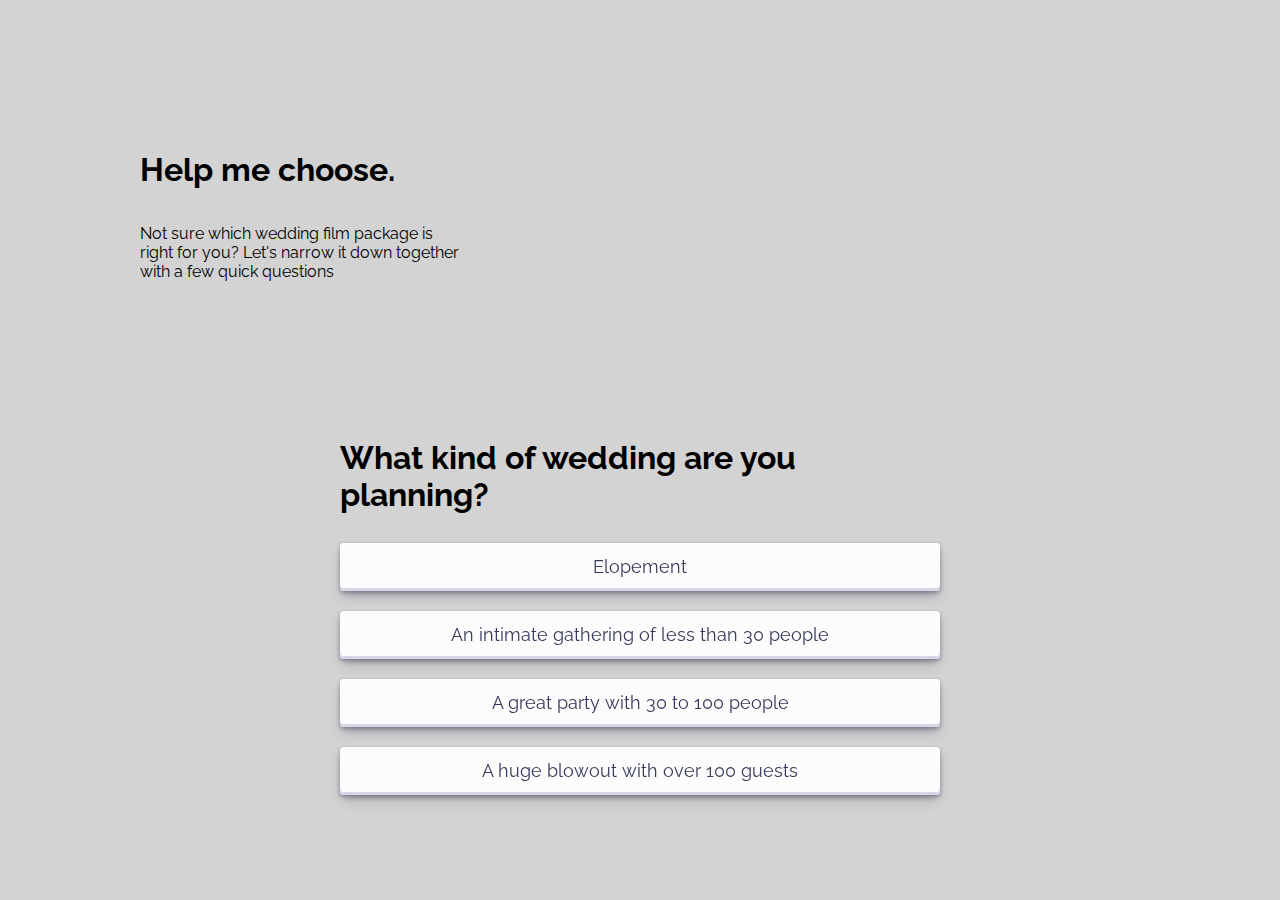
<file: index.html>
<!DOCTYPE html>
<html lang="en">
  <head>
    <meta charset="UTF-8" />
    <meta name="viewport" content="width=device-width, initial-scale=1.0" />
    <title>Pricing Calculator</title>
    <link rel="stylesheet" href="./styles/main.css" />
    <link
      rel="stylesheet"
      href="https://fonts.googleapis.com/css?family=Raleway"
    />
  </head>
  <body>
    <div class="content">
      <div class="text-column">
        <h1>Help me choose.</h1>
        <p>
          Not sure which wedding film package is right for you? Let's narrow it
          down together with a few quick questions
        </p>
      </div>
      <div
        class="video-column"
        style="padding: 41.89% 0 0 0; position: relative"
      >
        <iframe
          src="https://player.vimeo.com/video/879979895?h=67fda14766&background=1&amp;badge=0&amp;autopause=0&amp;player_id=0&amp;app_id=58479"
          frameborder="0"
          allow="autoplay; fullscreen; picture-in-picture"
          allowfullscreen
          style="position: absolute; top: 0; left: 0; width: 100%; height: 100%"
          title="Rowan%20Strang%20%7C%20Wedding%20Filmmaker!!%20on%20Vimeo"
        ></iframe>
      </div>
    </div>
    <div class="question">
      <h1 id="questionText"></h1>
      <div id="options"></div>
    </div>
    <div class="continue"></div>
    <div id="continueButton">
      <!-- <button class="button-continue" role="button">Continue</button> -->
    </div>
    <script type="module" src="./brain.js"></script>
  </body>
</html>

<!-- <button class="button-30" role="button">
  a Short Highlights set to music
</button>
<button class="button-30" role="button">
  A longer detailed film that
</button> -->
</file>
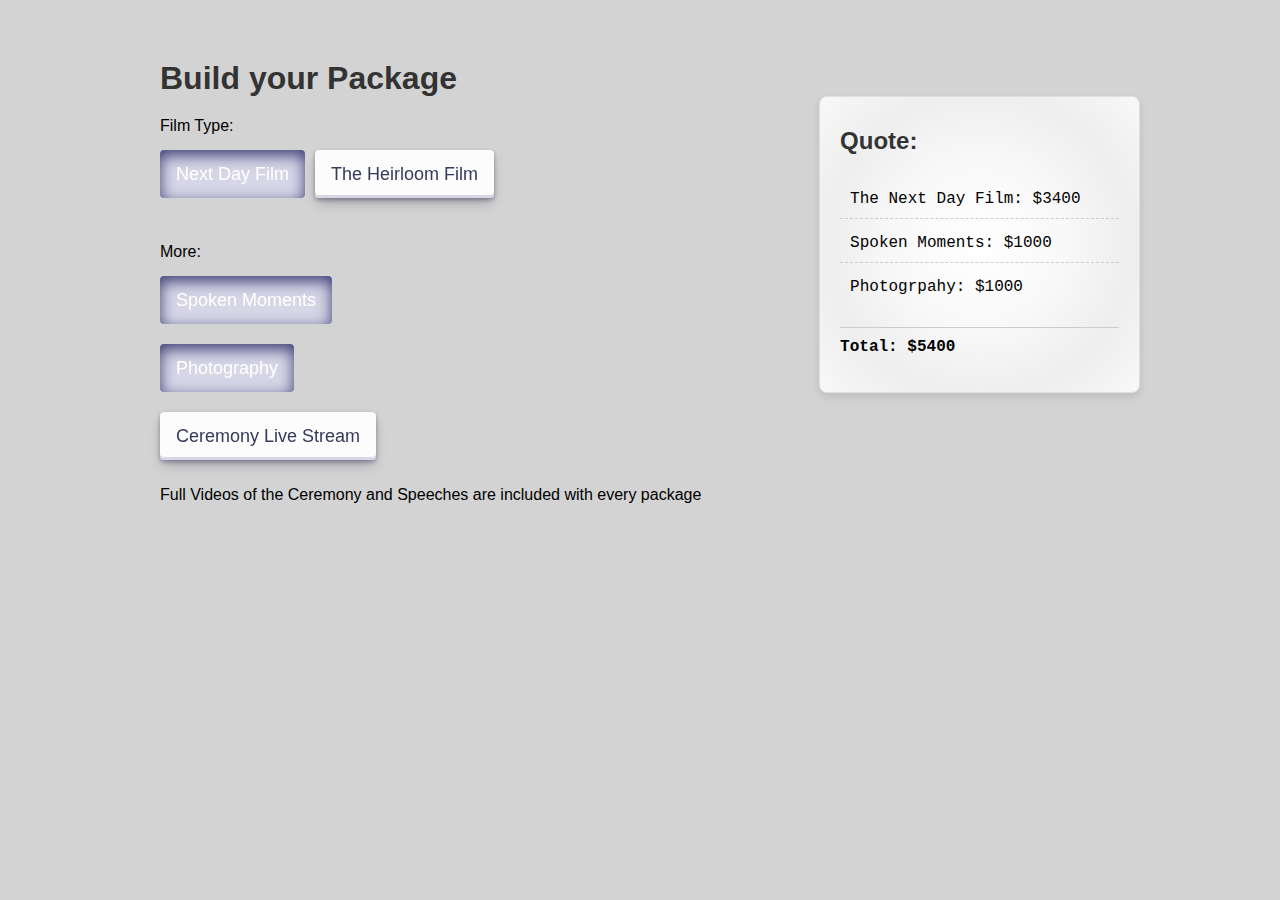
<file: quote.html>
<!DOCTYPE html>
<html lang="en">
  <head>
    <meta charset="UTF-8" />
    <meta name="viewport" content="width=device-width, initial-scale=1.0" />
    <title>Package Builder</title>
    <link rel="stylesheet" href="./styles/quote.css" />
  </head>
  <body>
    <div class="container">
      <div class="package-builder">
        <h1>Build your Package</h1>
        <div class="film-type">
          <label>Film Type:</label>
          <div class="buttons">
            <button id="nextDayFilm" class="button-30">Next Day Film</button>
            <button id="heirloomFilm" class="button-30">
              The Heirloom Film
            </button>
          </div>
        </div>
        <div class="extras">
          <label>More:</label>
          <div class="buttons">
            <button id="spokenMoments" class="button-30">Spoken Moments</button>
            <button id="photography" class="button-30">Photography</button>
            <button id="liveStream" class="button-30">
              Ceremony Live Stream
            </button>
          </div>
        </div>
        <p>
          Full Videos of the Ceremony and Speeches are included with every
          package
        </p>
      </div>
      <div class="quote">
        <h2>Quote:</h2>
        <ul>
          <li>Next Day Film: $3400</li>
          <li>Photography: $1000</li>
          <!-- <li>Item: $200</li>
          <li>Item: $300</li> -->
        </ul>
        <p id="total">Total: $1000</p>
      </div>
    </div>
    <script type="module" src="./calculator.js"></script>
  </body>
</html>
</file>
<file: styles/main.css>
body,
h1,
h2 {
  padding: 0;
  margin: 0;
  margin-top: 10px;
  margin-bottom: 20px;
  font-family: 'Raleway', sans-serif;
  /* max-width: 1000px; */
}

body {
  align-items: center; /* Centers vertically */
  background-color: lightgrey; /* Sets background color */
}

/* CSS */
.button-continue,
.button-30 {
  align-items: center;
  appearance: none;
  background-color: #fcfcfd;
  border-radius: 4px;
  border-width: 0;
  box-shadow: rgba(45, 35, 66, 0.4) 0 2px 4px,
    rgba(45, 35, 66, 0.3) 0 7px 13px -3px, #d6d6e7 0 -3px 0 inset;
  box-sizing: border-box;
  color: #36395a;
  cursor: pointer;
  display: inline-flex;
  font-family: 'Raleway', sans-serif;
  height: 48px;
  justify-content: center;
  line-height: 1;
  list-style: none;
  overflow: hidden;
  padding-left: 16px;
  padding-right: 16px;
  position: relative;
  text-align: left;
  text-decoration: none;
  transition: box-shadow 0.15s, transform 0.15s;
  user-select: none;
  -webkit-user-select: none;
  touch-action: manipulation;
  white-space: nowrap;
  will-change: box-shadow, transform;
  font-size: 18px;
  margin: 10px 0;
}
.button-continue {
  background-color: #fcfcfd;
  border-radius: 4px;
  border-width: 0;
  box-shadow: rgba(45, 35, 66, 0.4) 0 2px 4px,
    rgba(45, 35, 66, 0.3) 0 7px 13px -3px, #d6d6e7 0 -3px 0 inset;
  box-sizing: border-box;
  color: #36395a;
  cursor: pointer;
}
.button-continue:focus,
.button-30:focus {
  box-shadow: #d6d6e7 0 0 0 1.5px inset, rgba(45, 35, 66, 0.4) 0 2px 4px,
    rgba(45, 35, 66, 0.3) 0 7px 13px -3px, #d6d6e7 0 -3px 0 inset;
}
.button-continue:hover,
.button-30:hover {
  box-shadow: rgba(45, 35, 66, 0.4) 0 4px 8px,
    rgba(45, 35, 66, 0.3) 0 7px 13px -3px, #d6d6e7 0 -3px 0 inset;
  transform: translateY(-2px);
}
.button-continue:active,
.button-30:active {
  box-shadow: #3a3a72 0 3px 7px inset;
  transform: translateY(2px);
}
.button-continue.active,
.button-30.active {
  background-color: #d6d6e7; /* Change to a different background color */
  color: #fff; /* Change text color for better contrast */
  box-shadow: #3a3a72 0 5px 15px inset; /* More pronounced inset shadow */
}
.content {
  display: flex; /* Enables flexbox layout */
  justify-content: center; /* Centers content horizontally*/
  align-items: center; /* Centers content vertically */
  width: 100%; /* Ensures the container takes full width */
  max-width: 1000px; /* Maximum width of the content area */
  margin: auto; /* Auto margins for horizontal centering
  height: 100vh; /* Takes at least the full height of the viewport */
}

.text-column {
  flex: 1; /* Allocates 1/3 of the space to the text-column */
  display: flex; /* Ensures the text-column is also a flex container */
  flex-direction: column; /* Aligns children (h1, h2) in a column */
  justify-content: center; /* Centers them vertically in the middle of the column */
  align-items: flex-start; /* Aligns text to the left within the column */
  padding-right: 20px; /* Optional: Adds spacing between text and video */
  text-align: left; /* Ensures text within the column is aligned to the left */
}

.video-column {
  flex: 2; /* Allocates 2/3 of the space to the video-column */
  position: relative; /* Position relative for positioning the iframe absolutely */
}

iframe {
  position: absolute; /* Absolute positioning relative to its parent */
  top: 0; /* Aligns at the top of its container */
  left: 0; /* Aligns to the left of its container */
  width: 100%; /* Full width of the container */
  height: 100%; /* Full height of the container */
  border-radius: 40px; /* Apply rounded corners */
  overflow: hidden; /* Ensure nested content respects border radius */
}

.question {
  display: flex; /* Corrected 'flexbox' to 'flex' */
  flex-direction: column; /* Stacks flex items vertically */
  width: 100%; /* Ensures the container takes full width */
  max-width: 600px; /* Maximum width of the content area */
  margin: auto; /* Auto margins for horizontal centering */
}

#continueButton {
  display: flex;
  flex-direction: column;
  justify-content: center;
  align-items: center;
  width: 100%;
  margin-top: 25px;
}

#options {
  display: flex;
  flex-direction: column; /* Stacks child elements (buttons) vertically */
}
</file>
<file: styles/quote.css>
body,
h1,
h2 {
  padding: 0;
  margin: 0;
  margin-top: 10px;
  margin-bottom: 20px;
  font-family: 'Raleway', sans-serif;
  /* max-width: 1000px; */
}

body {
  align-items: center; /* Centers vertically */
  background-color: lightgrey; /* Sets background color */
}

/* CSS */
.button-continue,
.button-30 {
  align-items: center;
  appearance: none;
  background-color: #fcfcfd;
  border-radius: 4px;
  border-width: 0;
  box-shadow: rgba(45, 35, 66, 0.4) 0 2px 4px,
    rgba(45, 35, 66, 0.3) 0 7px 13px -3px, #d6d6e7 0 -3px 0 inset;
  box-sizing: border-box;
  color: #36395a;
  cursor: pointer;
  display: inline-flex;
  font-family: 'Raleway', sans-serif;
  height: 48px;
  justify-content: center;
  line-height: 1;
  list-style: none;
  overflow: hidden;
  padding-left: 16px;
  padding-right: 16px;
  position: relative;
  text-align: left;
  text-decoration: none;
  transition: box-shadow 0.15s, transform 0.15s;
  user-select: none;
  -webkit-user-select: none;
  touch-action: manipulation;
  white-space: nowrap;
  will-change: box-shadow, transform;
  font-size: 18px;
  margin: 10px 0;
}
.button-continue {
  background-color: #fcfcfd;
  border-radius: 4px;
  border-width: 0;
  box-shadow: rgba(45, 35, 66, 0.4) 0 2px 4px,
    rgba(45, 35, 66, 0.3) 0 7px 13px -3px, #d6d6e7 0 -3px 0 inset;
  box-sizing: border-box;
  color: #36395a;
  cursor: pointer;
}
.button-continue:focus,
.button-30:focus {
  box-shadow: #d6d6e7 0 0 0 1.5px inset, rgba(45, 35, 66, 0.4) 0 2px 4px,
    rgba(45, 35, 66, 0.3) 0 7px 13px -3px, #d6d6e7 0 -3px 0 inset;
}
.button-continue:hover,
.button-30:hover {
  box-shadow: rgba(45, 35, 66, 0.4) 0 4px 8px,
    rgba(45, 35, 66, 0.3) 0 7px 13px -3px, #d6d6e7 0 -3px 0 inset;
  transform: translateY(-2px);
}
.button-continue:active,
.button-30:active {
  box-shadow: #3a3a72 0 3px 7px inset;
  transform: translateY(2px);
}
.button-continue.active,
.button-30.active {
  background-color: #d6d6e7; /* Change to a different background color */
  color: #fff; /* Change text color for better contrast */
  box-shadow: #3a3a72 0 5px 15px inset; /* More pronounced inset shadow */
}
.content {
  display: flex; /* Enables flexbox layout */
  justify-content: center; /* Centers content horizontally*/
  align-items: center; /* Centers content vertically */
  width: 100%; /* Ensures the container takes full width */
  max-width: 1000px; /* Maximum width of the content area */
  margin: auto; /* Auto margins for horizontal centering
  height: 100vh; /* Takes at least the full height of the viewport */
}

.text-column {
  flex: 1; /* Allocates 1/3 of the space to the text-column */
  display: flex; /* Ensures the text-column is also a flex container */
  flex-direction: column; /* Aligns children (h1, h2) in a column */
  justify-content: center; /* Centers them vertically in the middle of the column */
  align-items: flex-start; /* Aligns text to the left within the column */
  padding-right: 20px; /* Optional: Adds spacing between text and video */
  text-align: left; /* Ensures text within the column is aligned to the left */
}

.video-column {
  flex: 2; /* Allocates 2/3 of the space to the video-column */
  position: relative; /* Position relative for positioning the iframe absolutely */
}

iframe {
  position: absolute; /* Absolute positioning relative to its parent */
  top: 0; /* Aligns at the top of its container */
  left: 0; /* Aligns to the left of its container */
  width: 100%; /* Full width of the container */
  height: 100%; /* Full height of the container */
  border-radius: 40px; /* Apply rounded corners */
  overflow: hidden; /* Ensure nested content respects border radius */
}

.question {
  display: flex; /* Corrected 'flexbox' to 'flex' */
  flex-direction: column; /* Stacks flex items vertically */
  width: 100%; /* Ensures the container takes full width */
  max-width: 600px; /* Maximum width of the content area */
  margin: auto; /* Auto margins for horizontal centering */
}

#continueButton {
  display: flex;
  flex-direction: column;
  justify-content: center;
  align-items: center;
  width: 100%;
  margin-top: 25px;
}

#options {
  display: flex;
  flex-direction: column; /* Stacks child elements (buttons) vertically */
}

.container {
  display: flex;
  justify-content: space-between;
  padding: 20px;
  max-width: 1000px;
  margin: 0 auto; /* Centers the container horizontally */
}

.package-builder {
  /* background: #e7e7e7; */
  padding: 20px;
  border-radius: 8px;
  width: 66%; /* Two-thirds of the container */
}

.quote {
  background: #ffffff;
  padding: 20px;
  border-radius: 8px;
  width: 33%; /* One-third of the container */
  box-sizing: border-box; /* Ensures padding and border are included in the width */
  margin-top: 66px; /* Adjust this value as needed */
}

.package-builder h1,
.quote h2 {
  color: #333;
}

.package-builder .btn {
  display: block;
  width: 100%;
  padding: 10px 20px;
  margin: 10px 0;
  background-color: #fff;
  border: none;
  border-radius: 4px;
  cursor: pointer;
  transition: background-color 0.3s;
}

.package-builder .btn:hover {
  background-color: #d4d4d4;
}

.quote ul {
  list-style: none;
  padding: 0;
  margin: 0; /* Removes default margin */
}

.quote ul li {
  background: #fff;
  margin: 5px 0;
  padding: 10px;
  border: 1px solid #ddd;
}

.film-type label,
.extras label {
  display: block; /* Ensures the label is a block-level element */
  margin-bottom: 5px; /* Spacing between label and buttons */
}

.buttons {
  display: flex; /* Maintains existing inline layout of buttons */
  justify-content: start; /* Aligns buttons to the start */
}

.button-30 {
  margin-right: 10px; /* Ensures spacing between buttons */
}

.extras label {
  margin-top: 35px; /* Spacing between label and buttons */
}

.extras .buttons {
  display: flex; /* Keeps the flex display */
  flex-direction: column; /* Stacks the buttons vertically */
  align-items: flex-start; /* Aligns buttons to the left */
}

.quote {
  background: #ffffff;
  padding: 20px;
  border-radius: 8px;
  width: 33%; /* One-third of the container */
  box-sizing: border-box; /* Ensures padding and border are included in the width */
  display: flex; /* Use flexbox for layout */
  flex-direction: column; /* Arrange children vertically */
  justify-content: space-between; /* Space between items and total */
  height: 100%; /* Full height to extend the section */
}

.quote ul {
  list-style: none;
  padding: 0;
  margin: 0; /* Removes default margin */
  flex-grow: 1; /* Allows this element to expand */
}

.quote ul li {
  background: #fff;
  margin: 5px 0;
  padding: 10px;
  border: 1px solid #ddd;
}

.quote ul li:not(:last-child) {
  border-bottom: none; /* Prevents double borders between items */
}

.quote p {
  border-top: 1px solid #ccc; /* Adds a separating line */
  padding-top: 10px; /* Space above the total */
}

.quote {
  background: #f8f8f8; /* Light gray for paper-like appearance */
  padding: 20px;
  border-radius: 8px;
  width: 33%; /* One-third of the container */
  box-sizing: border-box; /* Ensures padding and border are included in the width */
  display: flex; /* Use flexbox for layout */
  flex-direction: column; /* Arrange children vertically */
  justify-content: space-between; /* Space between items and total */
  height: 100%; /* Full height to extend the section */
  box-shadow: 0px 4px 8px rgba(0, 0, 0, 0.1); /* Soft shadow to mimic slight elevation */
  border: 1px solid #e0e0e0; /* Subtle border for definition */
  font-family: 'Courier New', monospace; /* Monospace font for typewritten effect */
}

.quote ul {
  list-style: none;
  padding: 0;
  margin: 0; /* Removes default margin */
  flex-grow: 1; /* Allows this element to expand */
  overflow-y: auto; /* Allows scrolling when content is too long */
}

.quote ul li {
  background: transparent; /* No background for list items */
  margin: 5px 0;
  padding: 10px;
  border: none; /* No borders between items */
}

.quote ul li:not(:last-child) {
  border-bottom: 1px dashed #ccc; /* Dashed line to mimic receipt separators */
}

.quote p {
  border-top: 1px solid #ccc; /* Adds a separating line */
  padding-top: 10px; /* Space above the total */
  font-weight: bold; /* Emphasize the total price */
}

.quote {
  background-color: #f8f8f8; /* Base color for paper */
  background-image: radial-gradient(
      circle,
      #fff,
      #f8f8f8 40%,
      #eee 70%,
      #f8f8f8 100%
    ),
    repeating-linear-gradient(
      0deg,
      transparent,
      transparent 1px,
      rgba(255, 255, 255, 0.5) 1px,
      rgba(255, 255, 255, 0.5) 2px
    ); /* Simulated textured effect */
  padding: 20px;
  border-radius: 8px;
  width: 33%; /* One-third of the container */
  box-sizing: border-box; /* Ensures padding and border are included in the width */
  display: flex; /* Use flexbox for layout */
  flex-direction: column; /* Arrange children vertically */
  justify-content: space-between; /* Space between items and total */
  height: 100%; /* Full height to extend the section */
  box-shadow: 0px 4px 8px rgba(0, 0, 0, 0.1); /* Soft shadow to mimic slight elevation */
  border: 1px solid #e0e0e0; /* Subtle border for definition */
  font-family: 'Courier New', monospace; /* Monospace font for typewritten effect */
}

.quote ul {
  list-style: none;
  padding: 0;
  margin: 0; /* Removes default margin */
  flex-grow: 1; /* Allows this element to expand */
  overflow-y: auto; /* Allows scrolling when content is too long */
}

.quote ul li {
  background: transparent; /* No background for list items */
  margin: 5px 0;
  padding: 10px;
  border: none; /* No borders between items */
}

.quote ul li:not(:last-child) {
  border-bottom: 1px dashed #ccc; /* Dashed line to mimic receipt separators */
}
</file>
